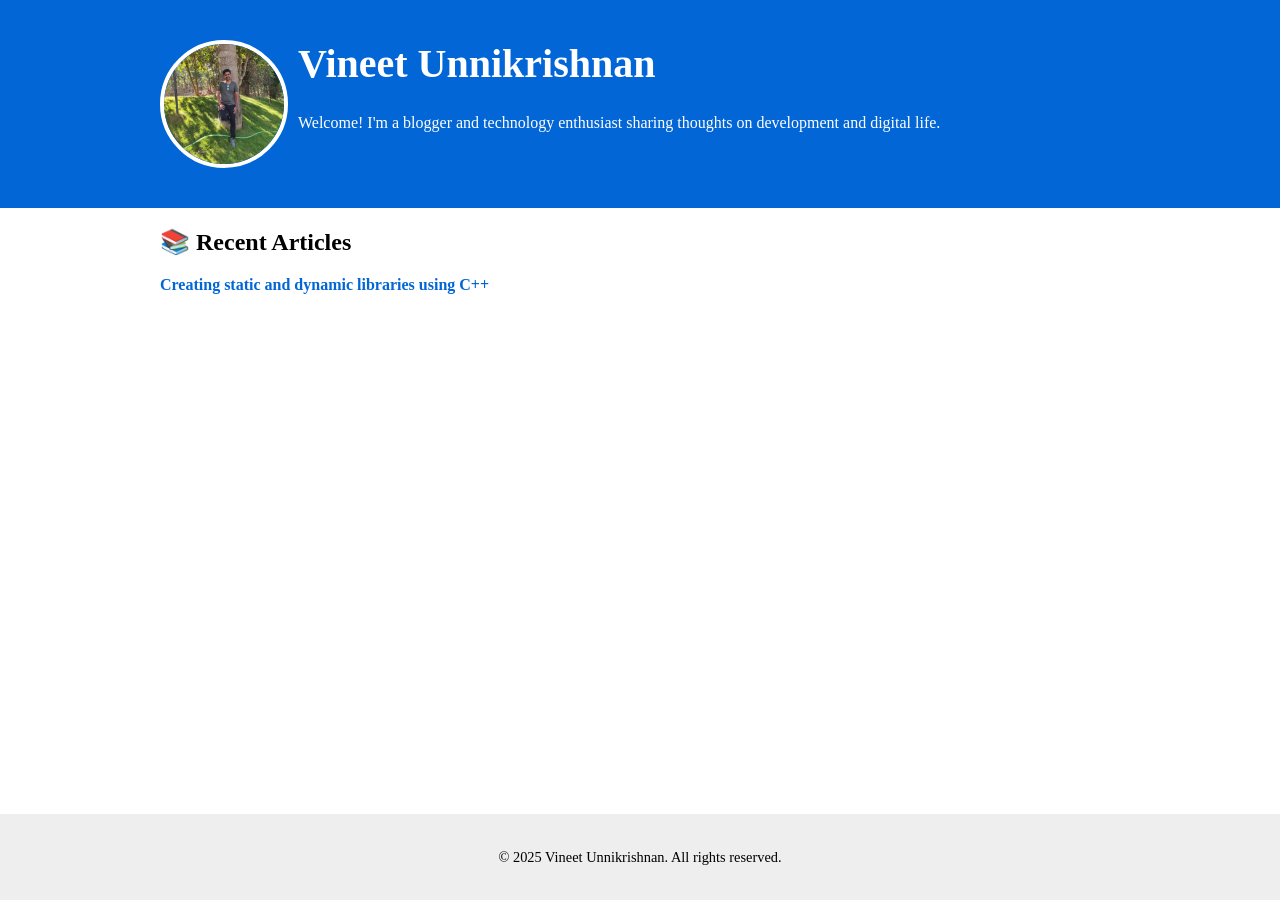
<file: index.html>
<!DOCTYPE html>
<html lang="en">
    <head>
        <meta charset="UTF-8" />
        <meta name="viewport" content="width=device-width, initial-scale=1.0" />
        <title>Vineet Unnikrishnan - Blog</title>
        <link rel="icon" type="image/png" href="favicon.ico" />
        <link rel="stylesheet" href="styles.css" />
    </head>
    <body>
        <header>
            <div class="container">
                <img
                    src="your-photo.jpeg"
                    alt="Your Photo"
                    class="profile-pic"
                />
                <div class="intro">
                    <h1>Vineet Unnikrishnan</h1>
                    <p>
                        Welcome! I'm a blogger and technology enthusiast sharing
                        thoughts on development and digital life.
                    </p>
                </div>
            </div>
        </header>

        <main class="container">
            <h2>📚 Recent Articles</h2>
            <ul class="article-list">
                <li>
                    <a href="post1.html"
                        >Creating static and dynamic libraries using C++</a
                    >
                </li>
                <!--<li>
                    <a href="post2.html">Top 5 productivity tools I swear by</a>
                </li>
                <li>
                    <a href="post3.html"
                        >Minimalist design principles for web devs</a
                    >
                </li>-->
            </ul>
        </main>

        <footer>
            <p>&copy; 2025 Vineet Unnikrishnan. All rights reserved.</p>
        </footer>
    </body>
</html>
</file>
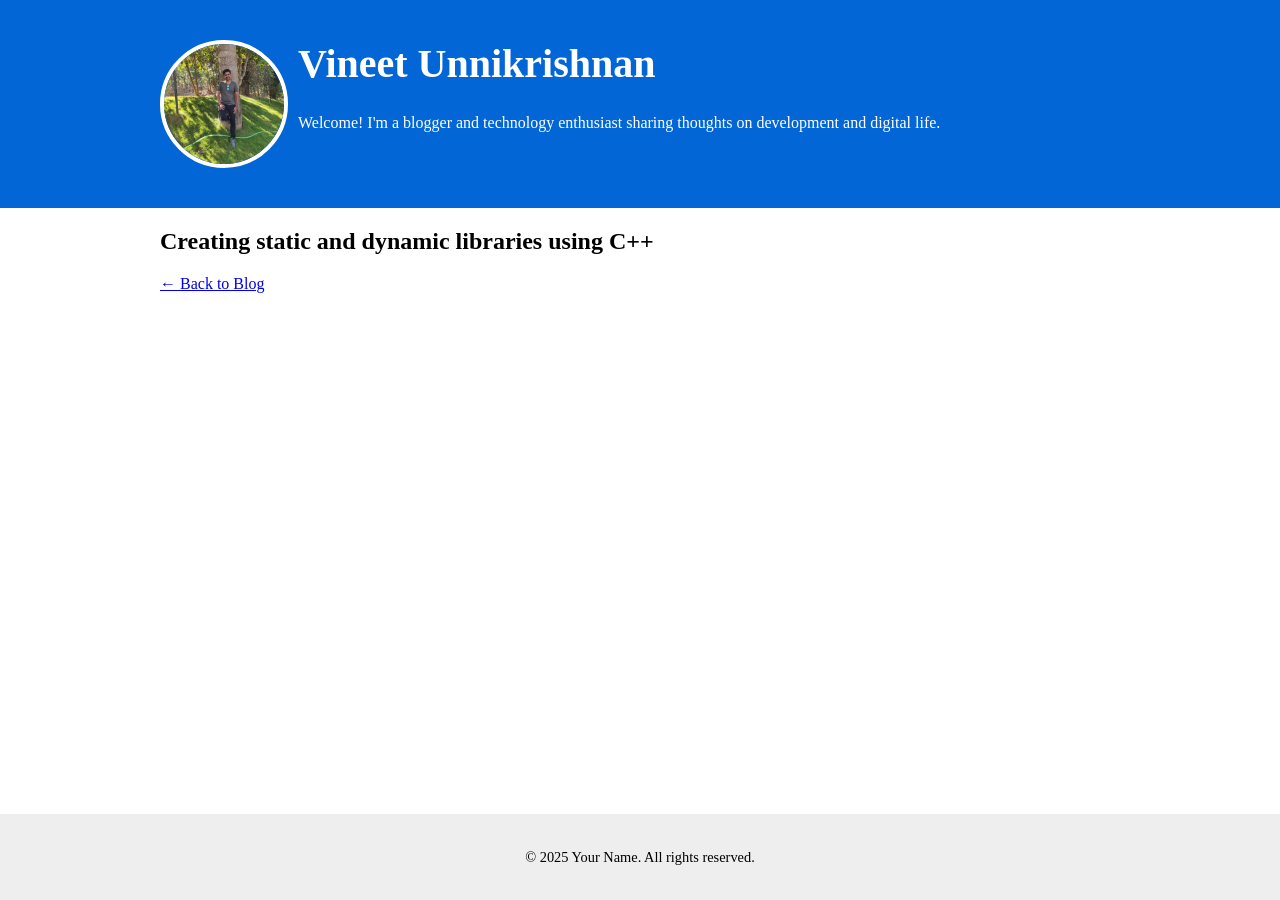
<file: post1.html>
<!DOCTYPE html>
<html lang="en">
    <head>
        <meta charset="UTF-8" />
        <meta name="viewport" content="width=device-width, initial-scale=1.0" />
        <title>Creating static and dynamic libraries using C++</title>
        <link rel="icon" type="image/png" href="favicon.ico" />
        <link rel="stylesheet" href="styles.css" />
    </head>
    <body>
        <header>
            <div class="container">
                <img
                    src="your-photo.jpeg"
                    alt="Your Photo"
                    class="profile-pic"
                />
                <div class="intro">
                    <h1>Vineet Unnikrishnan</h1>
                    <p>
                        Welcome! I'm a blogger and technology enthusiast sharing
                        thoughts on development and digital life.
                    </p>
                </div>
            </div>
        </header>

        <main class="container">
            <article>
                <h2>Creating static and dynamic libraries using C++</h2>
                <!--<p class="date">📅 July 6, 2025</p>

                <p>
                    Creating a blog from scratch was one of the most rewarding
                    decisions I’ve made as a developer. I wanted full control
                    over the design, performance, and simplicity—so I skipped
                    platforms like WordPress and instead hand-crafted this using
                    plain HTML, CSS, and a dash of thoughtful layout.
                </p>

                <h3>Why I didn’t use a CMS</h3>
                <p>
                    While Content Management Systems are powerful, I wanted the
                    site to be minimal and lightweight. No plugins, no
                    bloat—just clean markup and focused content.
                </p>

                <h3>Design goals</h3>
                <ul>
                    <li>Consistent layout across pages</li>
                    <li>Fast loading, no heavy frameworks</li>
                    <li>Mobile-first design with responsive elements</li>
                </ul>

                <p>
                    If you’re curious about the exact structure or want to grab
                    the template I used, I’d be happy to share it!
                </p>-->
            </article>
            <p><a href="index.html">&larr; Back to Blog</a></p>
        </main>

        <footer>
            <p>&copy; 2025 Your Name. All rights reserved.</p>
        </footer>
    </body>
</html>
</file>
<file: styles.css>
/* Make the entire page a vertical flex container */
body {
    display: flex;
    flex-direction: column;
    min-height: 100vh;
    margin: 0;
}

.container {
    width: 90%;
    max-width: 960px;
    margin: 0 auto;
}

header {
    background-color: #0366d6;
    color: white;
    padding: 40px 0;
}

.profile-pic {
    float: left;
    width: 120px;
    height: 120px;
    border-radius: 50%;
    border: 4px solid white;
    object-fit: cover;
}

.intro {
    overflow: hidden;
    flex: 1;
    padding-left: 10px; /* Optional: adds internal spacing */
}

h1 {
    margin-top: 0;
    font-size: 2.5em;
}

/* Let main content grow to fill space */
main {
    flex: 1;
}

.article-list {
    list-style: none;
    padding: 0;
}

.article-list li {
    margin-bottom: 15px;
}

.article-list a {
    text-decoration: none;
    color: #0366d6;
    font-weight: bold;
}

.article-list a:hover {
    text-decoration: underline;
}

footer {
    text-align: center;
    padding: 20px;
    background: #eee;
    font-size: 0.9em;
}
</file>
